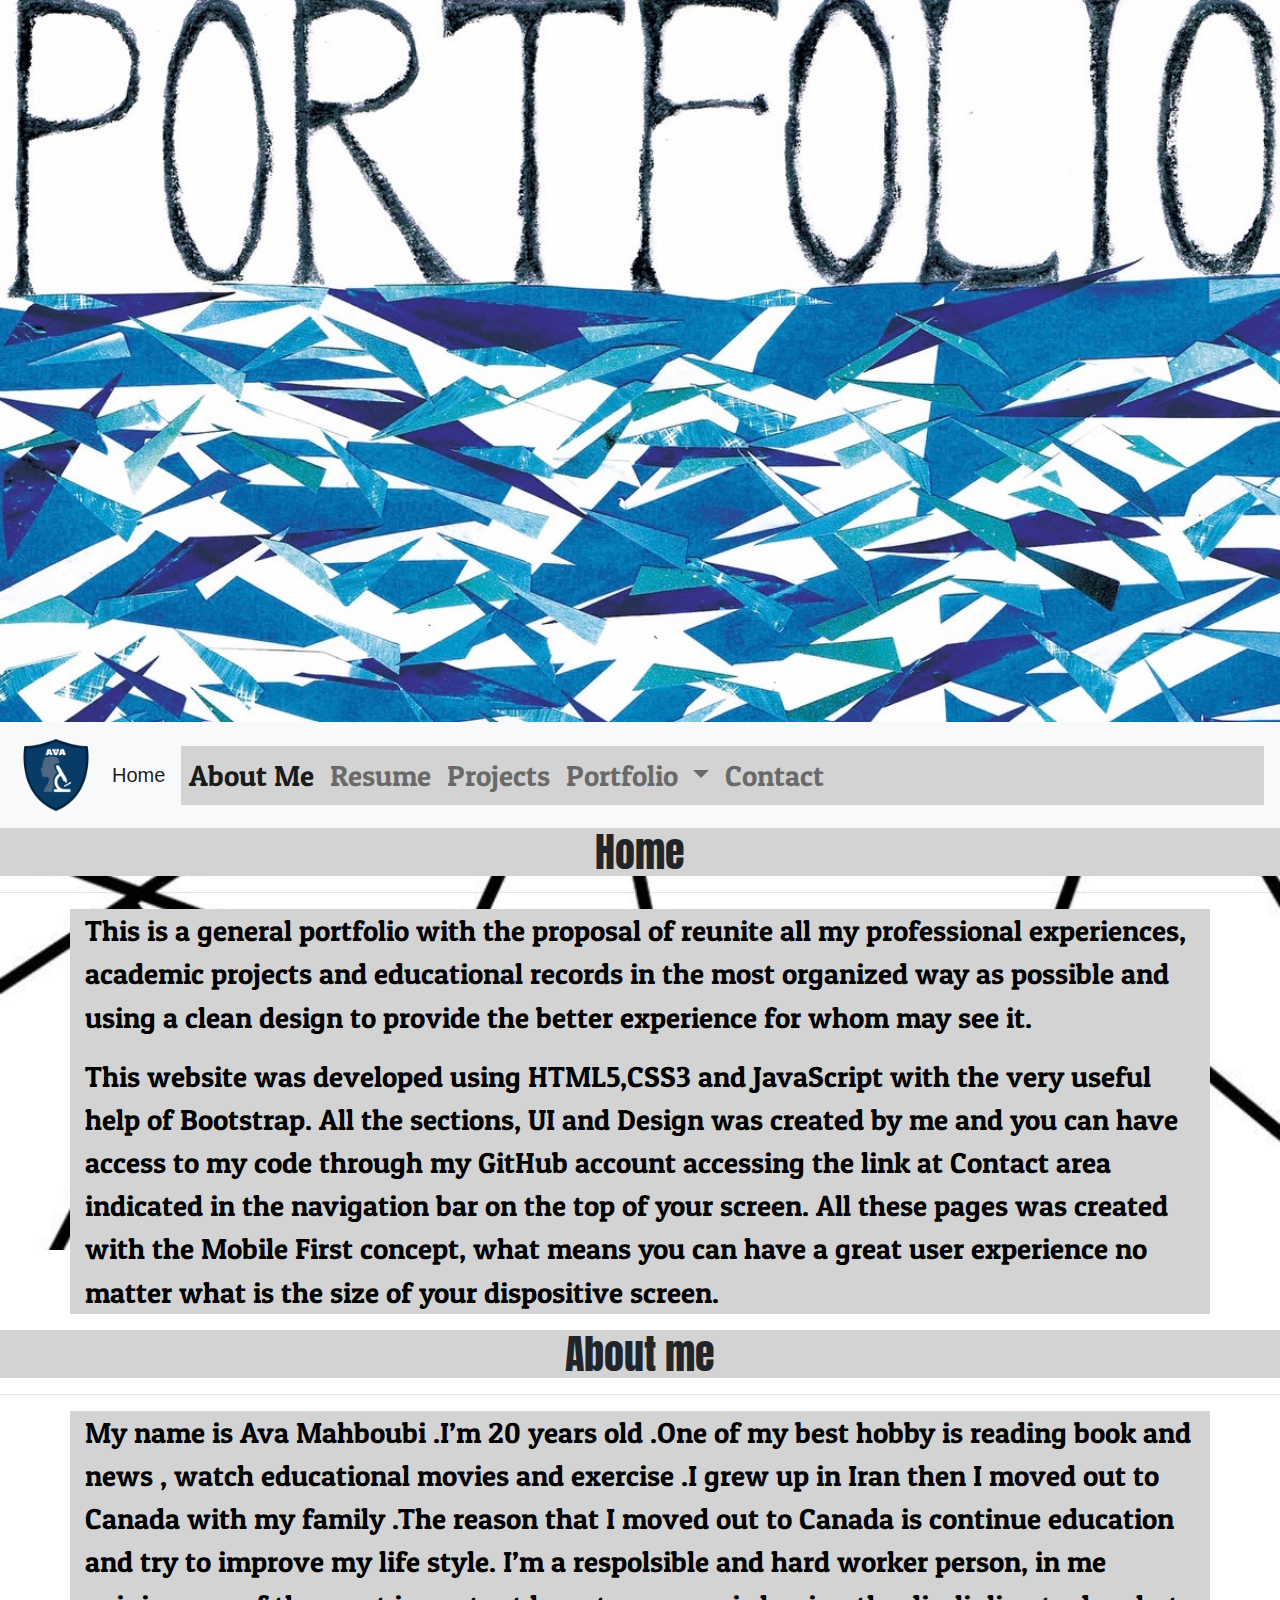
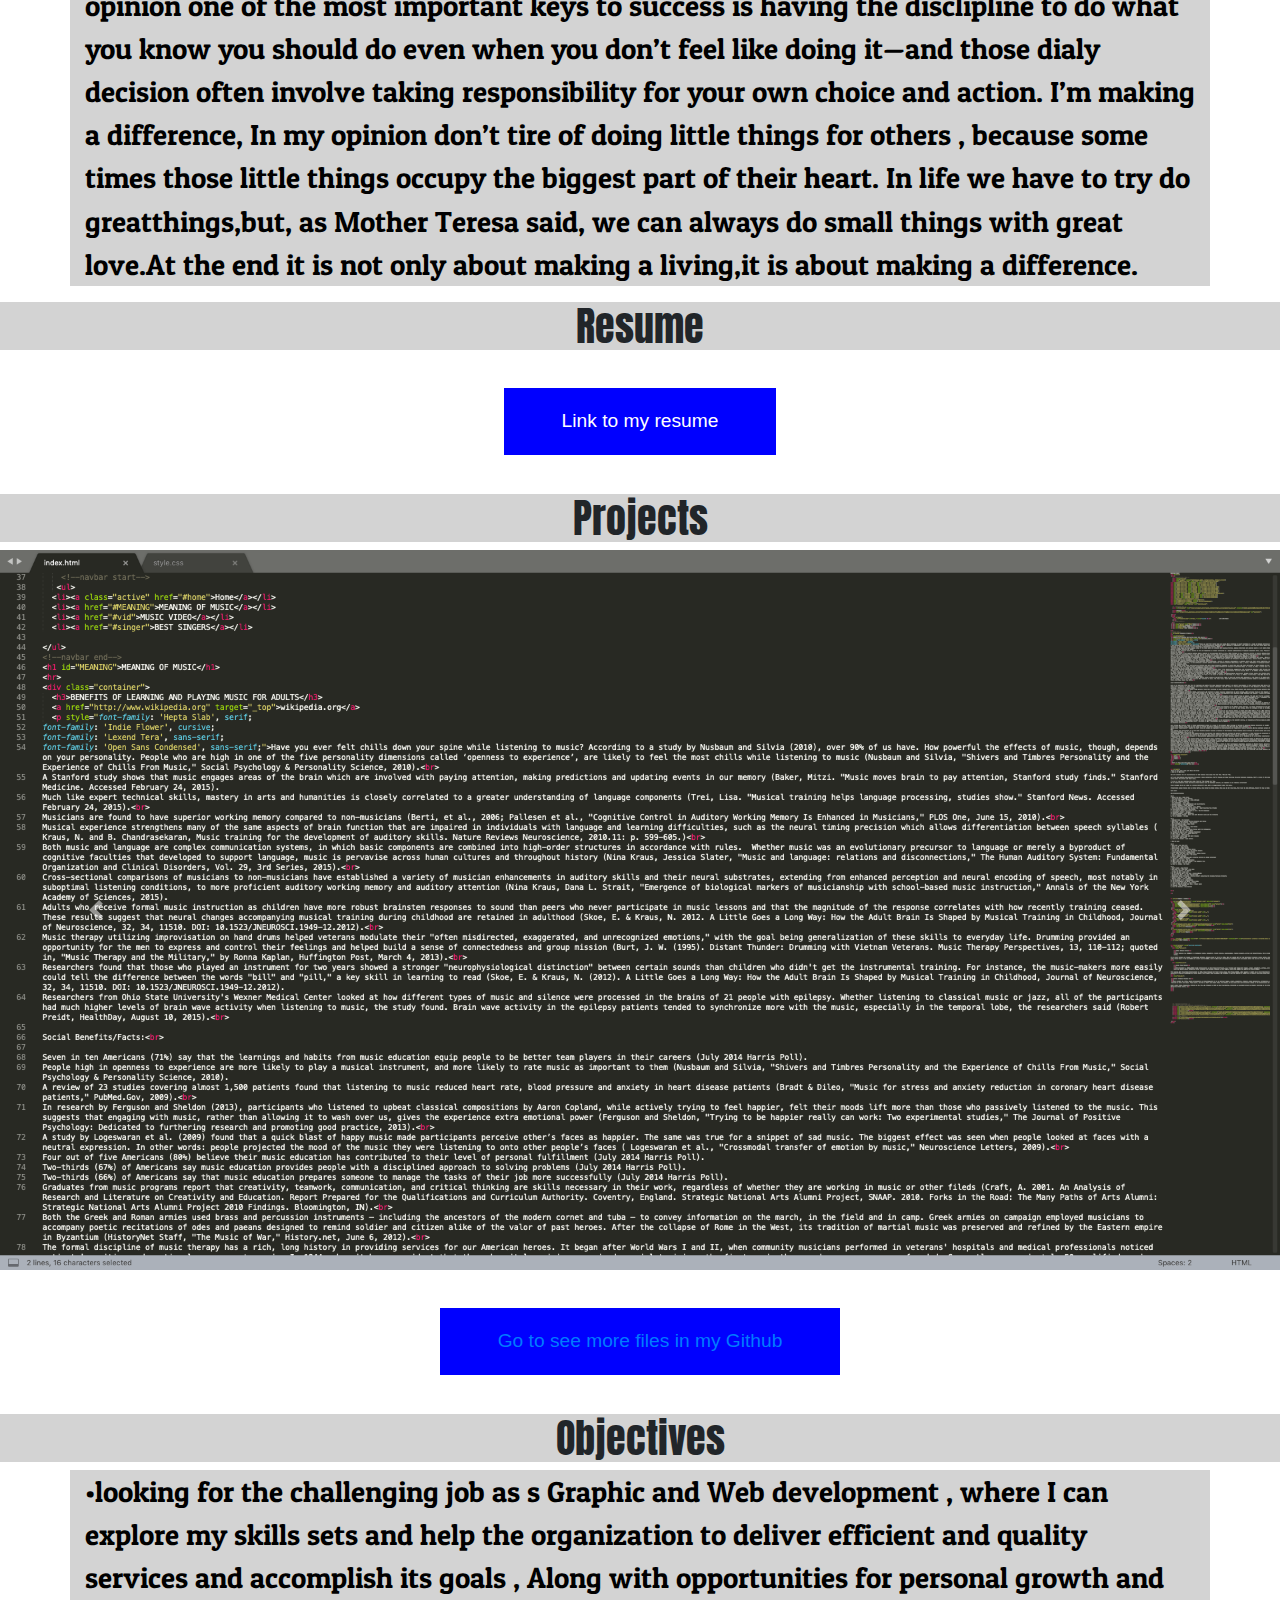
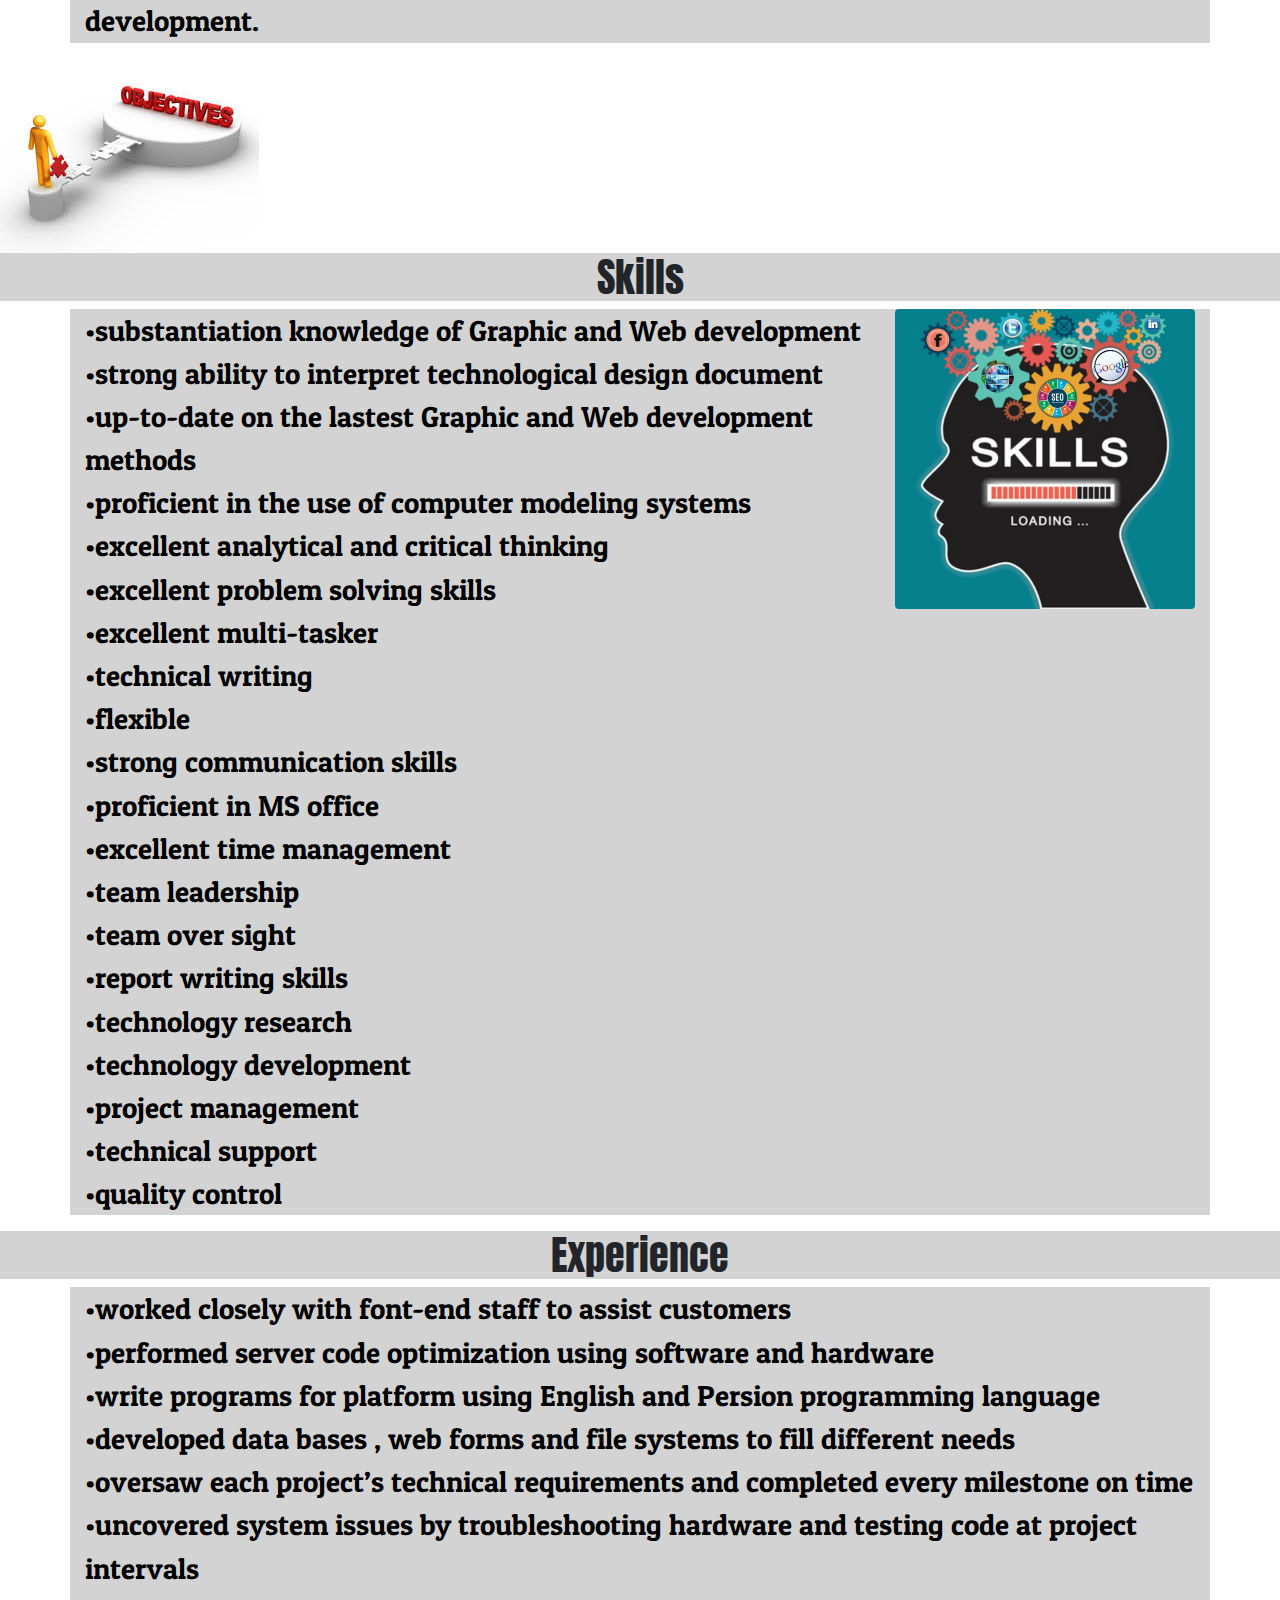
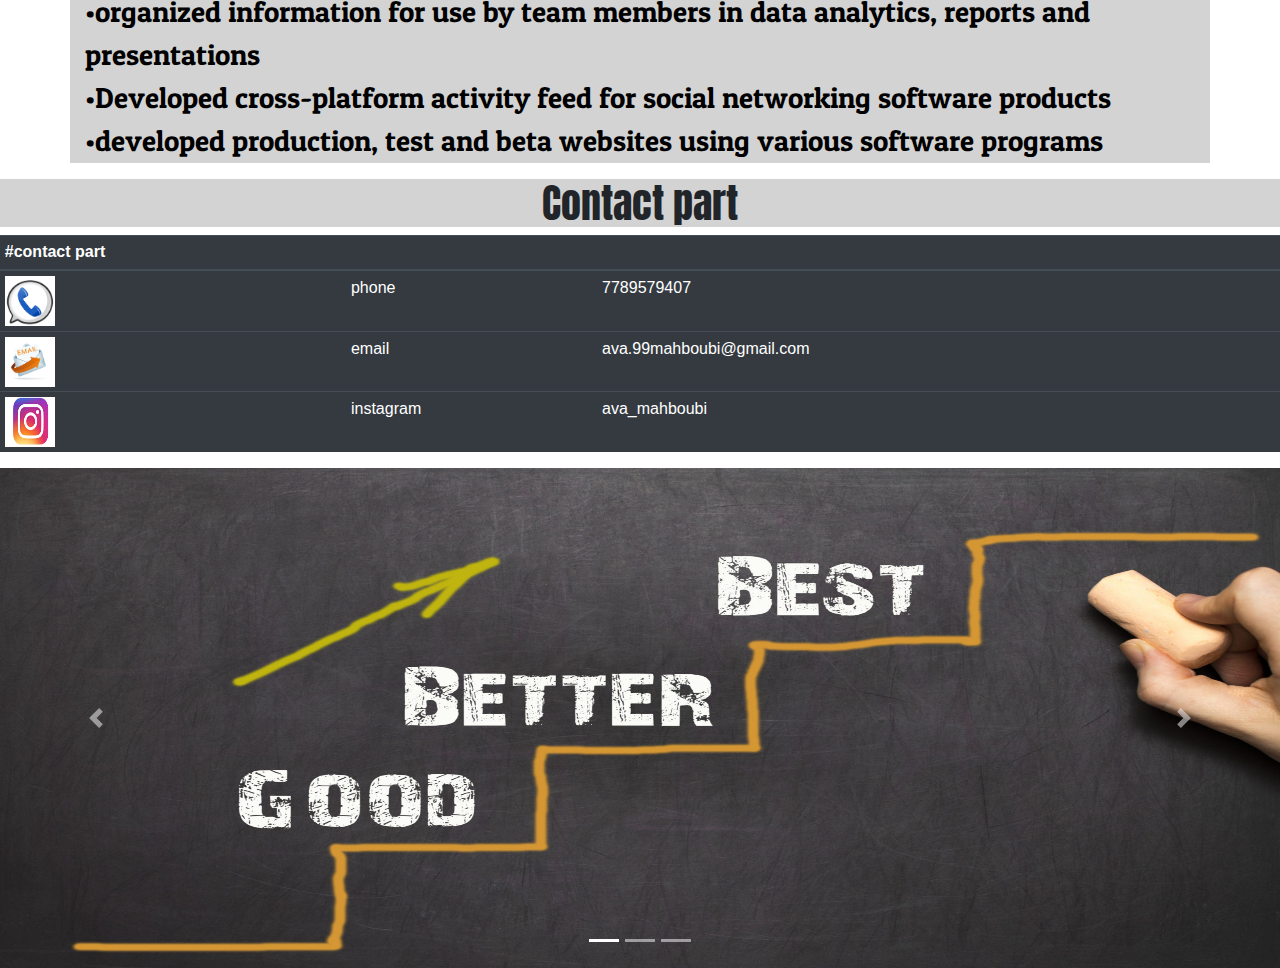
<file: Portfolio/index.html>
<!doctype html>
<html lang="en">
   <head>
      <!-- Required meta tags -->
      <meta charset="utf-8">
      <meta name="viewport" content="width=device-width, initial-scale=1, shrink-to-fit=no">
      <!--FAVICON-->
      <link rel="apple-touch-icon" sizes="57x57" href="favicon/apple-icon-57x57.png">
      <link rel="apple-touch-icon" sizes="60x60" href="favicon/apple-icon-60x60.png">
      <link rel="apple-touch-icon" sizes="72x72" href="favicon/apple-icon-72x72.png">
      <link rel="apple-touch-icon" sizes="76x76" href="favicon/apple-icon-76x76.png">
      <link rel="apple-touch-icon" sizes="114x114" href="favicon/apple-icon-114x114.png">
      <link rel="apple-touch-icon" sizes="120x120" href="favicon/apple-icon-120x120.png">
      <link rel="apple-touch-icon" sizes="144x144" href="favicon/apple-icon-144x144.png">
      <link rel="apple-touch-icon" sizes="152x152" href="favicon/apple-icon-152x152.png">
      <link rel="apple-touch-icon" sizes="180x180" href="favicon/apple-icon-180x180.png">
      <link rel="icon" type="image/png" sizes="192x192"  href="favicon/android-icon-192x192.png">
      <link rel="icon" type="image/png" sizes="32x32" href="favicon/favicon-32x32.png">
      <link rel="icon" type="image/png" sizes="96x96" href="favicon/favicon-96x96.png">
      <link rel="icon" type="image/png" sizes="16x16" href="favicon/favicon-16x16.png">
      <link rel="manifest" href="favicon/manifest.json">
      <meta name="msapplication-TileColor" content="#ffffff">
      <meta name="msapplication-TileImage" content="/ms-icon-144x144.png">
      <meta name="theme-color" content="#ffffff">
      <!--FAVICON END-->
      <!-- Bootstrap CSS -->
      <link rel="stylesheet" href="https://stackpath.bootstrapcdn.com/bootstrap/4.3.1/css/bootstrap.min.css" integrity="sha384-ggOyR0iXCbMQv3Xipma34MD+dH/1fQ784/j6cY/iJTQUOhcWr7x9JvoRxT2MZw1T" crossorigin="anonymous">
      <link rel="stylesheet" type="text/css" href="css/style.css">
      <!--font links-->
      <link href="https://fonts.googleapis.com/css?family=Anton|Open+Sans+Condensed:300&display=swap" rel="stylesheet">
      <link href="https://fonts.googleapis.com/css?family=Anton|EB+Garamond|Open+Sans+Condensed:300|Patua+One&display=swap" rel="stylesheet">
      <title>Ava Mahboubi</title>
   </head>
   <body>
      <!--navbar-->
      <img id="www" src="image/09.jpg" class="img-fluid" alt="Responsive image" > 
      <nav class="navbar navbar-expand-lg navbar-light bg-light">
         <a class="navbar-brand" href="#">
         <img src="image/logo.png" width="80" height="80" class="d-inline-block align-top" alt="">
         </a>
         <a class="navbar-brand" href="#home">Home</a>
         <button class="navbar-toggler" type="button" data-toggle="collapse" data-target="#navbarNavDropdown" aria-controls="navbarNavDropdown" aria-expanded="false" aria-label="Toggle navigation">
         <span class="navbar-toggler-icon"></span>
         </button>
         <div class="collapse navbar-collapse" id="navbarNavDropdown">
            <ul class="navbar-nav">
               <li class="nav-item active">
                  <a class="nav-link" href="#aboutme"> About Me<span class="sr-only">(current)</span></a>
               </li>
               <li class="nav-item">
                  <a class="nav-link" href="#resume">Resume</a>
               </li>
               <li class="nav-item">
                  <a class="nav-link" href="#projects">Projects</a>
               </li>
               <li class="nav-item dropdown">
                  <a class="nav-link dropdown-toggle" href="#" id="navbarDropdownMenuLink" role="button" data-toggle="dropdown" aria-haspopup="true" aria-expanded="false">
                  Portfolio
                  </a>
                  <div class="dropdown-menu" aria-labelledby="navbarDropdownMenuLink">
                     <a class="dropdown-item" href="#Objective">Objective</a>
                     <a class="dropdown-item" href="#skill">Skills</a>
                     <a class="dropdown-item" href="#Experience">Experience</a>
                  </div>
               <li class="nav-item">
                  <a class="nav-link" href="#contact">Contact</a>
               </li>
            </ul>
         </div>
      </nav>
      <!--end navbar-->
      <!--home-->
      <h1 id="home">Home</h1>
      <hr>
      <div class="container">
         <p>This is a general portfolio  with the proposal of reunite all my professional experiences, academic projects and educational records in the most organized way as possible and using a clean design to provide the better experience for whom may see it.</p>
         <p>This website was developed using HTML5,CSS3 and JavaScript with the very useful help of Bootstrap. All the sections, UI and Design was created by me and you can have access to my code through my GitHub account accessing the link at Contact area indicated in the navigation bar on the top of your screen. All these pages was created with the Mobile First concept, what means you can have a great user experience no matter what is the size of your dispositive screen.</p>
      </div>
      <!--aboutme-->
      <h1 id="aboutme">About me</h1>
      <hr>
      <div class="container">
         <p>
            My name is Ava Mahboubi .I’m 20 years old .One of my best hobby is reading book and news , watch educational movies and exercise .I grew up in Iran then I moved out to Canada with my family .The reason that I moved out to Canada is continue education and try to improve my life style.
            I’m a respolsible and hard worker person, in me opinion one of the most important keys to success is having the disclipline to do what you know you should do even when you don’t feel like doing it—and those dialy decision often involve taking responsibility for your own choice and action.
            I’m making a difference, In my opinion don’t tire of doing little things for others , because some times those little things occupy the biggest part of their heart. In life we have to try do greatthings,but, as Mother Teresa said, we can always do small things with great love.At the end it is not only about making a living,it is about making a difference.
         </p>
      </div>
      <!--resume-->
      <h1 id="resume">Resume</h1>
      <a href="image/Resume.pdf"> 
      <button id="button" name="button" type="button" value="button"> Link to my resume</button></a>
      <!--projects-->
      <h1 id="projects">Projects</h1>
      <div id="carouselExampleControls" class="carousel slide" data-ride="carousel">
         <div class="carousel-inner">
            <div class="carousel-item active">
               <img src="image/p.png" class="d-block w-100" alt="...">
            </div>
            <div class="carousel-item">
               <img src="image/o.png" class="d-block w-100" alt="...">
            </div>
            <div class="carousel-item">
               <img src="image/i.png" class="d-block w-100" alt="...">
            </div>
         </div>
         <a class="carousel-control-prev" href="#carouselExampleControls" role="button" data-slide="prev">
         <span class="carousel-control-prev-icon" aria-hidden="true"></span>
         <span class="sr-only">Previous</span>
         </a>
         <a class="carousel-control-next" href="#carouselExampleControls" role="button" data-slide="next">
         <span class="carousel-control-next-icon" aria-hidden="true"></span>
         <span class="sr-only">Next</span>
         </a>
      </div>
      <button id="button" name="button" type="button" value="button"> <a href="https://github.com/">Go to see more files in my Github</a></button>
      <h1 id="Objective">Objectives</h1>
      <div class="container">
         <p>•looking for the challenging job as s Graphic and Web development , where I can explore my skills sets and help the organization to deliver efficient and quality services and accomplish its goals ,
            Along with opportunities for personal growth and development.
         </p>
      </div>
      <!--skills-->
      <img  id="animation" src="image/ob.jpeg" alt="Objective">
      <h1 id="skill">Skills</h1>
      <div class="container">
         <img src="image/skill.jpg" class="rounded float-right" alt="skill">
         <p>
            •substantiation knowledge of Graphic and Web development<br>
            •strong ability to interpret technological design document<br>
            •up-to-date on the lastest Graphic and Web development methods<br>
            •proficient in the use of computer modeling systems<br>
            •excellent analytical and critical thinking<br>
            •excellent problem solving skills<br>
            •excellent multi-tasker<br>
            •technical writing<br>
            •flexible<br>
            •strong communication skills<br>
            •proficient in MS office<br>
            •excellent time management<br>
            •team leadership<br>
            •team over sight<br>
            •report writing skills<br>
            •technology research<br>
            •technology development<br>
            •project management<br>
            •technical support<br>
            •quality control
         </p>
      </div>
      <!--experience-->
      <h1 id="Experience">Experience</h1>
      <div class="container">
         <p>
            •worked closely with font-end staff to assist customers<br>
            •performed server code optimization using software and hardware<br>
            •write programs for platform using English and Persion programming language<br>
            •developed data bases , web forms and file systems to fill different needs<br>
            •oversaw each project’s technical requirements and completed every milestone on time<br>
            •uncovered system issues by troubleshooting hardware and testing code at project intervals<br>
            •organized information for use by team members in data analytics, reports and presentations<br>
            •Developed cross-platform activity feed for social networking software products<br>
            •developed production, test and beta websites using various software programs<br>
         </p>
      </div>
      <!--contactpart-->
      <h1 id="contact">Contact part</h1>
      <table class="table table-sm table-dark" id="tb">
         <thead>
            <tr>
               <th scope="col">#contact part</th>
               <th scope="col"></th>
               <th scope="col"></th>
            </tr>
         </thead>
         <tbody>
            <tr>
               <th scope="row"><img src="image/call.png" width="50" height="50" class="d-inline-block align-top" alt=""></th>
               <td>phone</td>
               <td>7789579407</td>
            </tr>
            <tr>
               <th scope="row"><img src="image/email.jpg" width="50" height="50" class="d-inline-block align-top" alt=""></th>
               <td>email</td>
               <td>ava.99mahboubi@gmail.com</td>
            </tr>
            <tr>
               <th scope="row"><img src="image/in.jpeg" width="50" height="50" class="d-inline-block align-top" alt=""></th>
               <td>instagram</td>
               <td>ava_mahboubi</td>
            </tr>
         </tbody>
      </table>
      <div id="carouselExampleIndicators" class="carousel slide" data-ride="carousel">
         <ol class="carousel-indicators">
            <li data-target="#carouselExampleIndicators" data-slide-to="0" class="active"></li>
            <li data-target="#carouselExampleIndicators" data-slide-to="1"></li>
            <li data-target="#carouselExampleIndicators" data-slide-to="2"></li>
         </ol>
         <div class="carousel-inner">
            <div class="carousel-item active">
               <img src="image/woork.jpg" class="d-block w-100" alt="..."  width="500" height="500">
            </div>
            <div class="carousel-item">
               <img src="image/bbcc.jpg" class="d-block w-100" alt="..."  width="500" height="500">
            </div>
            <div class="carousel-item">
               <img src="image/work.jpg" class="d-block w-100" alt="..."  width="500" height="500">
            </div>
         </div>
         <a class="carousel-control-prev" href="#carouselExampleIndicators" role="button" data-slide="prev">
         <span class="carousel-control-prev-icon" aria-hidden="true"></span>
         <span class="sr-only">Previous</span>
         </a>
         <a class="carousel-control-next" href="#carouselExampleIndicators" role="button" data-slide="next">
         <span class="carousel-control-next-icon" aria-hidden="true"></span>
         <span class="sr-only">Next</span>
         </a>
      </div>
      <!-- Optional JavaScript -->
      <!-- jQuery first, then Popper.js, then Bootstrap JS -->
      <script src="https://code.jquery.com/jquery-3.3.1.slim.min.js" integrity="sha384-q8i/X+965DzO0rT7abK41JStQIAqVgRVzpbzo5smXKp4YfRvH+8abtTE1Pi6jizo" crossorigin="anonymous"></script>
      <script src="https://cdnjs.cloudflare.com/ajax/libs/popper.js/1.14.7/umd/popper.min.js" integrity="sha384-UO2eT0CpHqdSJQ6hJty5KVphtPhzWj9WO1clHTMGa3JDZwrnQq4sF86dIHNDz0W1" crossorigin="anonymous"></script>
      <script src="https://stackpath.bootstrapcdn.com/bootstrap/4.3.1/js/bootstrap.min.js" integrity="sha384-JjSmVgyd0p3pXB1rRibZUAYoIIy6OrQ6VrjIEaFf/nJGzIxFDsf4x0xIM+B07jRM" crossorigin="anonymous"></script>
      <script src="https://ajax.googleapis.com/ajax/libs/jquery/3.3.1/jquery.min.js"></script>
      <!-- <script src="js/main.js"></script> -->
   </body>
</html>
</file>
<file: Portfolio/css/style.css>
#www{
  width:10000px;
}


body{
  background-image: url("../image/u.JPG");
  background-repeat: no-repeat;
  background-position: center;
  background-attachment: fixed;
  background-size: cover;
  
}
h1{
  font-family: 'Open Sans Condensed', sans-serif;
  font-family: 'Anton', sans-serif;
   text-align: center;
     background-color: lightgray;
 }


div{
  font-family: 'Open Sans Condensed', sans-serif;
font-family: 'Anton', sans-serif;
font-family: 'EB Garamond', serif;
font-family: 'Patua One', cursive;
  background-color: lightgray;
  color:black;
  font-size: 180%
}


#button{
  cursor: hand;
  background-color:blue;
  color:white;
  font: weight:900;
  font-size: 1.2rem;
  border: none;
  padding: 1em 3em;
  margin: 2em auto;
  display: block;
  transition: background 15ss ease-out,transform .15s .25s ease-in-out;
 }


#button:hover{
  background-color: gray;
  transform: scale(1.2);
}


#animation{
  animation-name:bridge;
  animation-duration: 10s;
  animation-timing-function: ease-in;
  animation-iteration-count: 5s;
  animation-delay: 1s;

}
@keyframes bridge{
  from{transform: translateX(0);}
  to{transform: translateX(900px);}
}



.rounded {
  width: 300px;

  
}








#tb:hover:not(.active) {
  background-color: #111;
}
</file>
